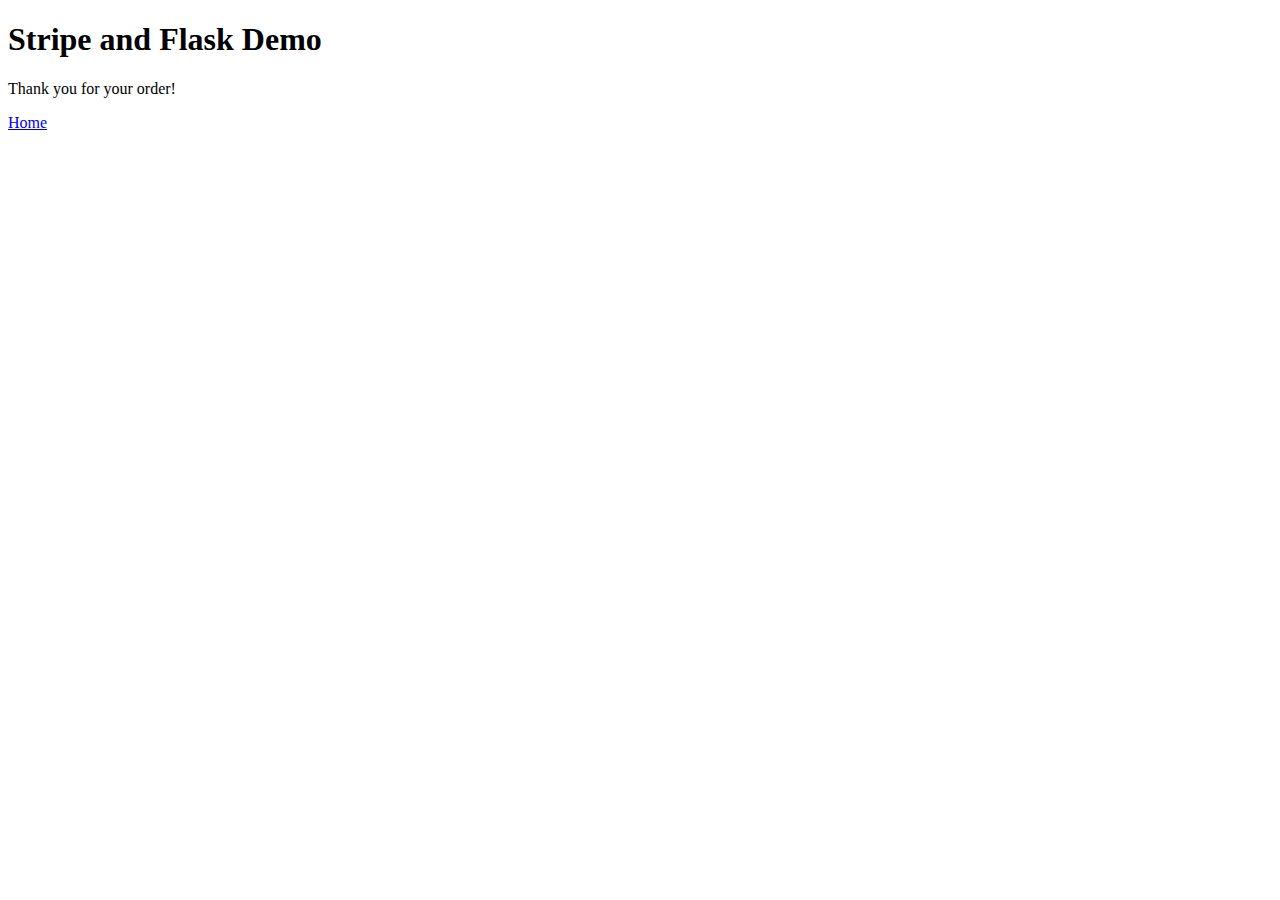
<file: pay_flask/templates/cancel.html>
<!doctype html>
<html>
  <head>
    <title>Paystack and Flask Demo</title>
  </head>
  <body>
    <h1>Stripe and Flask Demo</h1>
    <p>Thank you for your order!</p>
    <p><a href="/">Home</a></p>
  </body>
</html>
</file>
